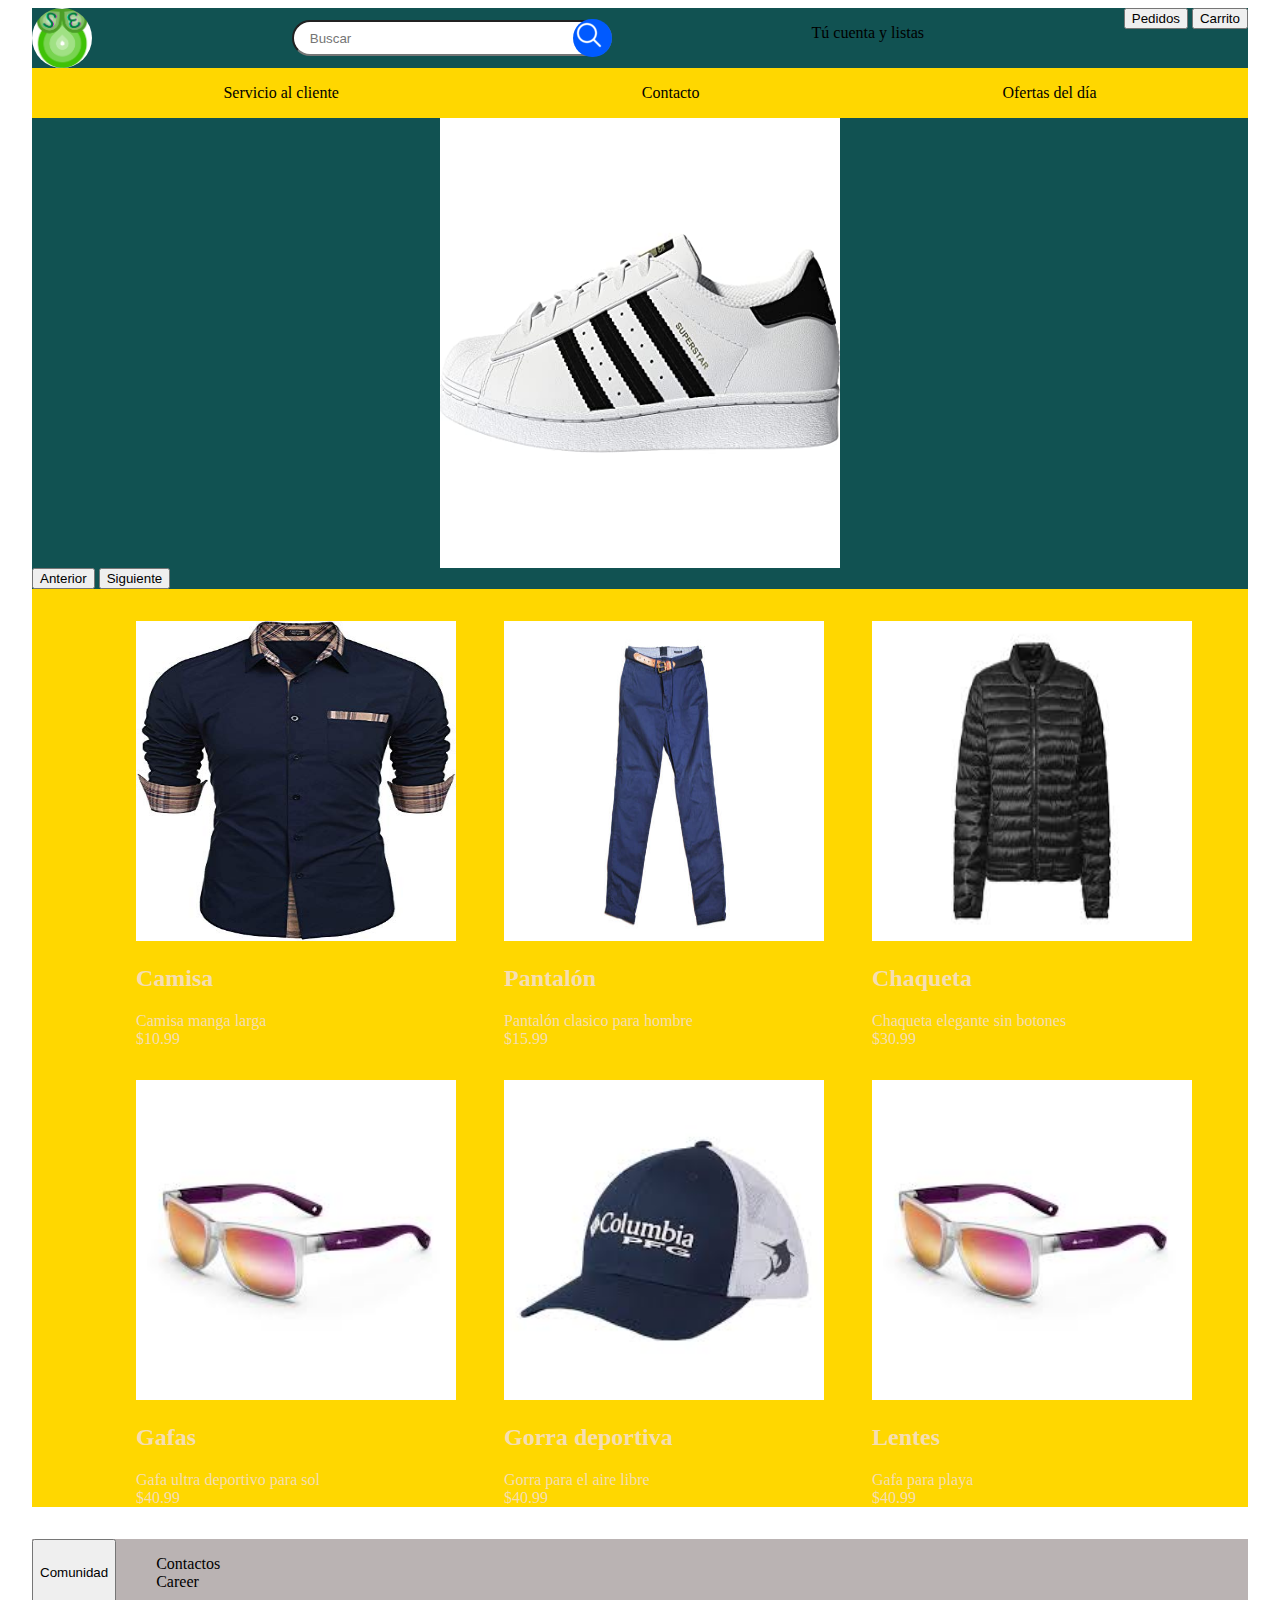
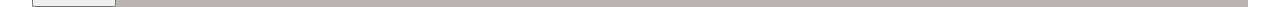
<file: index.html>
<!DOCTYPE html>
<html lang="en">
<head>
    <meta charset="UTF-8">
    <meta http-equiv="X-UA-Compatible" content="IE=edge">
    <meta name="viewport" content="width=device-width, initial-scale=1.0">
    <link rel="stylesheet" href="estilo.css">
    <title>Shopping easy</title>
</head>
<body>
    
    <div class="contenedorGeneral">
        <header>
            <div class="cabecera-primaria">
                <img id="logo" src="imgs/shop-easy.png" alt="60px" width="60px">
                <div class="buscador">
                    <input type="search" name="" id="keyWords" placeholder="Buscar" >
                    <div class="lupa">
                        <a  onclick="buscar()"><img src="/imgs/lupa.png" ></a>
                    </div>
                 </div>


                    <div onmouseover="mostrarPopup()" onmouseout="ocultarPopup()">
                    <p>Tú cuenta y listas</p>
                    <div class="popup" id="miPopup">

                        <nav>
                            <ul>
                              <li><button>Crear cuenta</button></li>
                              <li>Opcion 1</li>
                              <li>Opcion 2</li>
                              <li>Opcion 3</li>
                              
                            </ul>
                        </nav>
                      </div>

                    </div>

            
            <div class="zona-cliente">
                <button>Pedidos</button>
                <button>Carrito</button>
            </div>
        </header>
        <div class="navSuperior">
            <nav>
                <ul>
                    <li>Servicio al cliente</li>
                    <li>Contacto</li>
                    <li>Ofertas del día</li>
                </ul>   
            </nav>
        </div>

        <section id="resultados">
            <div class="slider">
                
                <img src="preoduct/zapatos.jpg" alt="zapatos" height="450px" width="400px">
                <img src="preoduct/pantalon.jpg" alt="pantalon" height="450px" width="400px">
                <img src="preoduct/gorras.jpg" alt="gorras" height="450px" width="400px">

            </div>
            
            <button onclick="anterior()">Anterior</button>
            <button onclick="siguiente()">Siguiente</button>
            <div class="zonaP">
                <div class="produt-box">
                        <div class="bienes">
                            <div class="product-image">
                                <a href="#"><img  id="imgProducto" src="preoduct/camisa.jpg" ></a>
                            </div>
                            <div class="product-title"><h2>Camisa</h2></div>
                            <div class="description">Camisa manga larga</div>
                            <div class="price">$10.99</div>
                        </div>

                        <div class="bienes">
                            <div class="product-image">
                                <a href=""><img id="imgProducto"  src="preoduct/pantalon.jpg" ></a>
                            </div>
                            <div class="product-title"><h2>Pantalón</h2></div>
                            <div class="description">Pantalón clasico para hombre</div>
                            <div class="price">$15.99</div>
                        </div>

                        <div class="bienes">
                            <div class="product-image">
                                <a href=""><img  id="imgProducto" src="preoduct/chaqueta.jpg" ></a>
                            </div>
                            <div class="product-title"><h2>Chaqueta</h2></div>
                            <div class="description">Chaqueta elegante sin botones</div>
                            <div class="price">$30.99</div>
                        </div>

                        <div class="bienes">
                            <div class="product-image">
                                <a href=""><img  id="imgProducto" src="preoduct/gafas.jpg" ></a>
                            </div>
                            <div class="product-title"><h2>Gafas</h2></div>
                            <div class="description">Gafa ultra deportivo para sol </div>
                            <div class="price">$40.99</div>
                        </div>
                        <div class="bienes">
                            <div class="product-image">
                                <a href=""><img  id="imgProducto" src="preoduct/gorras.jpg" ></a>
                            </div>
                            <div class="product-title"><h2>Gorra deportiva</h2></div>
                            <div class="description">Gorra para el aire libre</div>
                            <div class="price">$40.99</div>
                        </div>
                        <div class="bienes">
                            <div class="product-image">
                                <a href=""><img  id="imgProducto" src="preoduct/gafas.jpg" ></a>
                            </div>
                            <div class="product-title"><h2>Lentes</h2></div>
                            <div class="description">Gafa para playa</div>
                            <div class="price">$40.99</div>
                        </div>
                
                
                
                
                
                </div>
            </div>
        </section>

        <footer>
            <input type="button" value="Comunidad">
            <nav >
                <ul class="navInferior">
                    <li>Contactos</li>
                    <li>Career</li>
                </ul>
            </nav>
        </footer>
    </div>
<script src="code.js"></script>
</body>
</html>
</file>
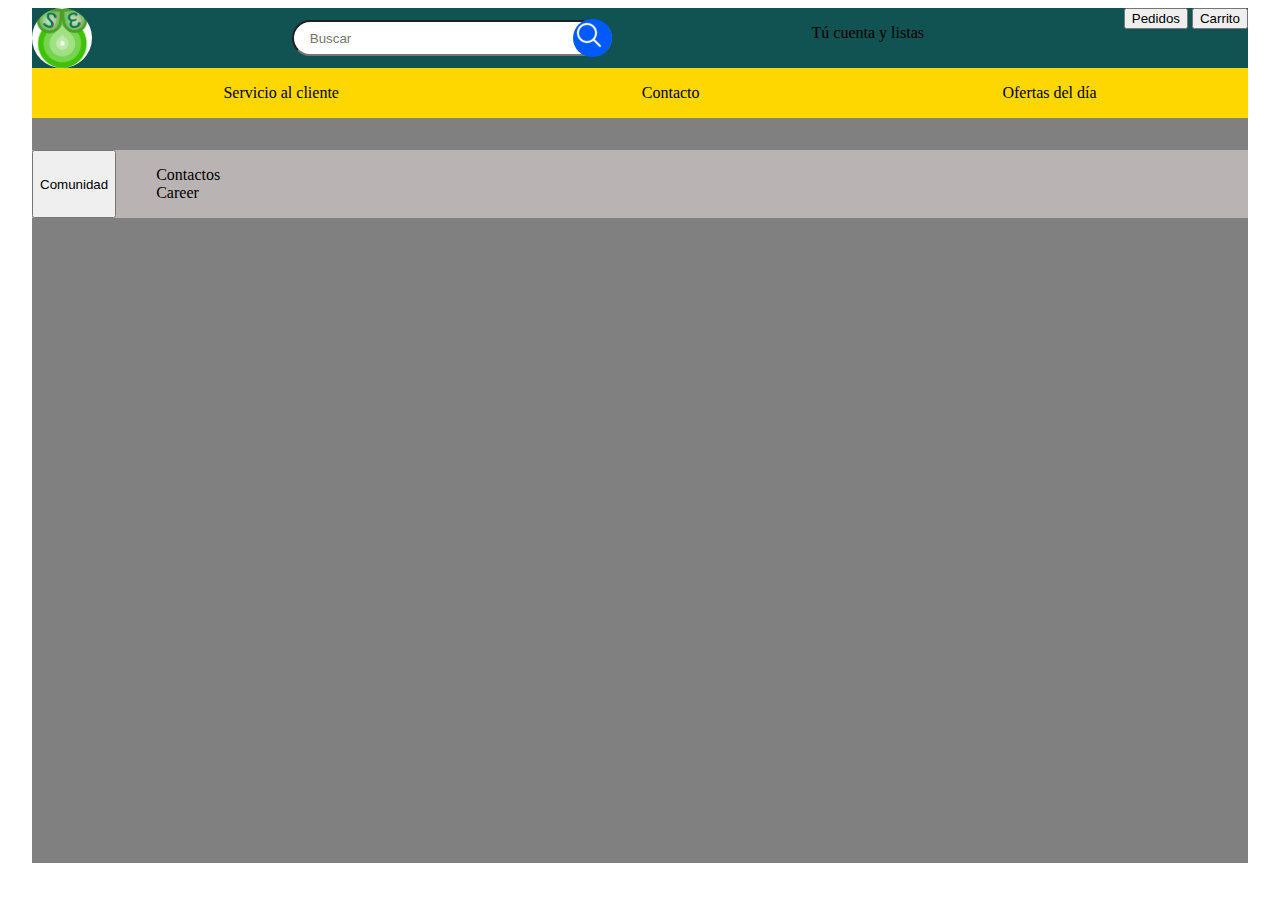
<file: prestultados.html>
<!DOCTYPE html>
<html lang="en">
<head>
    <meta charset="UTF-8">
    <meta http-equiv="X-UA-Compatible" content="IE=edge">
    <meta name="viewport" content="width=device-width, initial-scale=1.0">
    <link rel="stylesheet" href="estilo.css">
    <title>Shopping easy</title>
</head>
<body>
    
    <div class="contenedorGeneral">
        <header>
            <div class="cabecera-primaria">
                <img id="logo" src="imgs/shop-easy.png" alt="60px" width="60px">
                <div class="buscador">
                    <input type="search" name="" id="" placeholder="Buscar">
                    <div class="lupa">
                        <img src="/imgs/lupa.png" >
                    </div>
                 </div>


                    <div onmouseover="mostrarPopup()" onmouseout="ocultarPopup()">
                    <p>Tú cuenta y listas</p>
                    <div class="popup" id="miPopup">

                        <nav>
                            <ul>
                              <li><button>Crear cuenta</button></li>
                              <li>Opcion 1</li>
                              <li>Opcion 2</li>
                              <li>Opcion 3</li>
                              
                            </ul>
                        </nav>
                      </div>

                    </div>

            
            <div class="zona-cliente">
                <button>Pedidos</button>
                <button>Carrito</button>
            </div>
        </header>
        <div class="navSuperior">
            <nav>
                <ul>
                    <li>Servicio al cliente</li>
                    <li>Contacto</li>
                    <li>Ofertas del día</li>
                </ul>   
            </nav>
        </div>

        <section>
          <div class="zona-resultados" id="resultados">

          </div>
        </section>

        <footer>
            <input type="button" value="Comunidad">
            <nav >
                <ul class="navInferior">
                    <li>Contactos</li>
                    <li>Career</li>
                </ul>
            </nav>
        </footer>
    </div>
<script src="code.js"></script>
</body>
</html>
</file>
<file: estilo.css>
.contenedorGeneral{
    width: 95vw;
    height: 95vh;
    background-color: grey;
    margin: 0 auto;
    display: flex;
    flex-direction: column;
    
}

#logo{
    border-radius: 4rem;
}

.cabecera-primaria{
    background-color: rgb(17, 82, 82);
    display: flex;
    justify-content:space-between;
}

.navSuperior{
    background-color: gold;
}

section{
    background-color:  rgb(17, 82, 82);

}

.zonaP{
    display: flex;
    flex-wrap: wrap;
    background-color: gold;

}
footer{
    background-color: rgb(186, 179, 179);
    display: flex;
    margin-top: 2rem;
}
.navInferior{
    list-style-type: none;
}

.produt-box{
    display: flex;
    flex-direction: row;
    flex-wrap: wrap;
    justify-content: center;
    align-items: center;
     
     
}

.bienes{
    margin-left: 3rem;
    margin-top: 2rem;
    
}

#imgProducto{
    width: 20rem;
    height: 20rem;

}

.navSuperior nav ul{
    list-style-type: none;
    display: flex;
    flex-direction: row;
    justify-content:space-around;

}
.buscador{
    position: relative;
    display: flex;
    align-items: center;
}

#resultados{
    color: wheat;
}
.buscador input{
    outline: none;
    border-radius: 2rem;
    width: 20rem;
    height: 2rem;
    padding: 1rem;
}

.lupa{
    position: absolute;
    top: 1;
    right: 0;
    background-color: orange;
    border-radius: 100%;
    width: 2.4rem;
    height: 2.4rem;
    filter: invert(1);
}


.popup{
    display: none;
    position: absolute;
    top: 20%;
    left: 65%;
    transform: translate(-50%, -50%);
    background-color: rgb(215, 226, 21);
    padding: 20px;
    border: 1px solid black;
    border-radius: 1rem;
  
}
.popup li{
    list-style-type: none;
}

/* Carrusel de imagenes*/
.slider{
    display: flex;
    justify-content: center;
}
.slider img{
     background-color: blue;
 }
</file>
